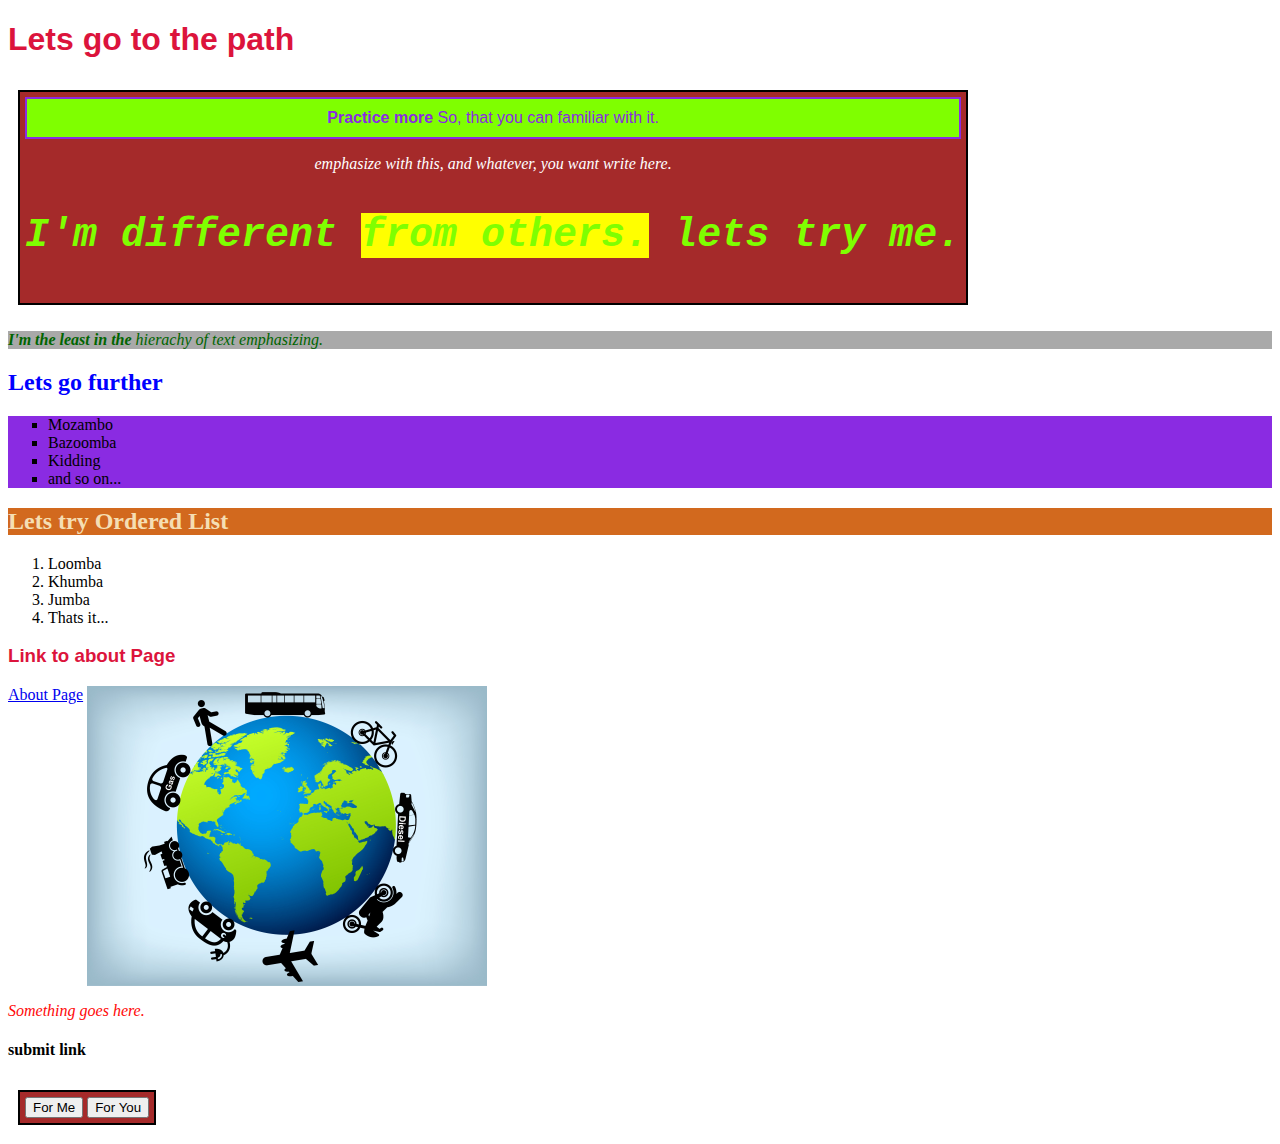
<file: index.html>
<!DOCTYPE html>
<html lang="en">
<head>
    <meta charset="UTF-8">
    <meta name="viewport" content="width=device-width, initial-scale=1.0">
    <title>1st class Document preparation</title>
    <link rel="stylesheet" href="style.css" type="text/css">
</head>
<body>
    <h1>Lets go to the path</h1>
    <!-- <p>Will add more soon.</p> -->

    <div class="container">
    <p class="para1"><strong>Practice more</strong> So, that you can familiar with it.</p>
    <p><em>emphasize with this</em>, and whatever, you want write here.</p>
    <p class="grp1 grp2"><i>I'm different</i> <span class="joora">from others.</span> lets try me.</p></div>

    <p class="fafu" id="dadu"><b>I'm the least in the </b> hierachy of text emphasizing.</p>
    <h2>Lets go further</h2>
    <ul id="deko">
        <li>Mozambo</li>
        <li>Bazoomba</li>
        <li>Kidding</li>
        <li>and so on...</li>
    </ul>
    <h2 class="sughead fura">Lets try Ordered List</h2>
    <ol>
        <li>Loomba</li>
        <li>Khumba</li>
        <li>Jumba</li>
        <li>Thats it...</li>
    </ol>
    <h3>Link to about Page</h3>
    <a href="./about.html" target="_blank" rel="noopener">About Page</a>
    <img src="./image/Eco-friendly Transportation.jpg" alt="Eco-friendly">
    <div class="partha">
        <div class="latha">
            <p>Something goes here.</p>

        </div>
    </div>
    <div>
        <h4>submit link</h4>
        <div class="container">
        <button>For Me</button>
        <button>For You</button>
        </div>
    </div>
</body>
</html>
</file>
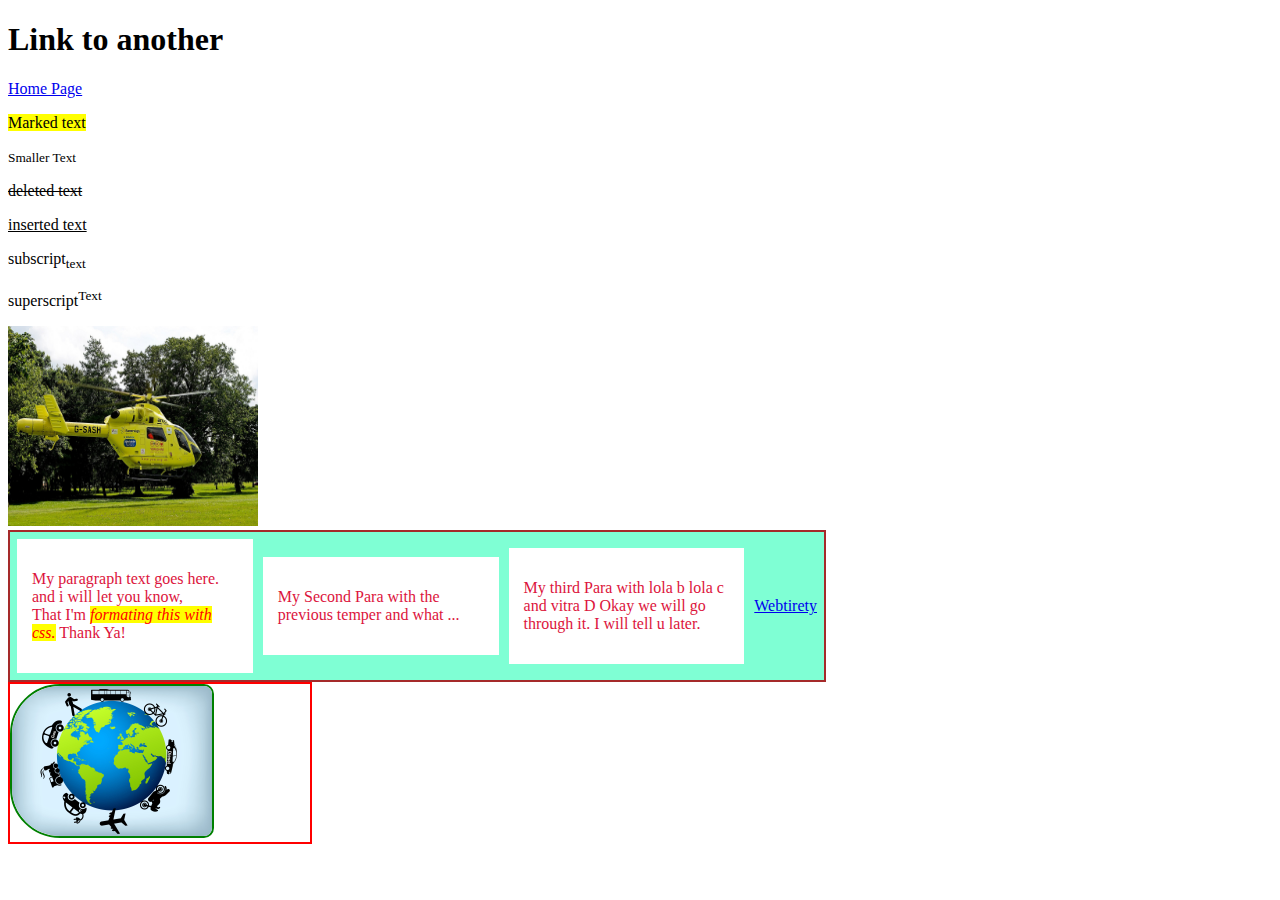
<file: about.html>
<!DOCTYPE html>
<html lang="en">
<head>
    <meta charset="UTF-8">
    <meta name="viewport" content="width=device-width, initial-scale=1.0">
    <title>Document</title>
    <link rel="stylesheet" href="newstyle.css" type="text/css">
</head>
<body>
    <div>
    <h1>Link to another</h1>
    <a href="./index.html" target="_blank" rel="noopener">Home Page</a> 
</div>

<div>
    <p><mark>Marked text</mark></p>
    <p><small>Smaller Text</small></p>
    <p><del>deleted text</del></p>
    <p><ins>inserted text</ins></p>
</div>

    <p>subscript<sub>text</sub></p>
    <p>superscript<sup>Text</sup></p>
    <img src="./image/Emerging Industries.jpg" alt="Emerging">

    <div class="mainContainer">
        <div class="item">
            <p>
                My paragraph text goes here. and i will let you know, <br> That I'm <span class="dhhera">formating this with css.</span>  Thank Ya!

            </p>

        </div>

        <div class="item">
            <p>

                My Second Para with the previous temper and what ...

            </p>

        </div>

        <div class="item">
            <p>
               My third Para with lola b lola c and vitra D  Okay we will go through it. I will tell u later. 
            </p>
            

        </div>
        <div class="link">
            <p><a href="https://webtirety.com/">Webtirety</a></p>
        </div>
    </div>

    <div class="pada1">
        <img src="/image/Eco-friendly Transportation.jpg" alt="Eco-friendly" class="dara1">
    </div>


</body>
</html>
</file>
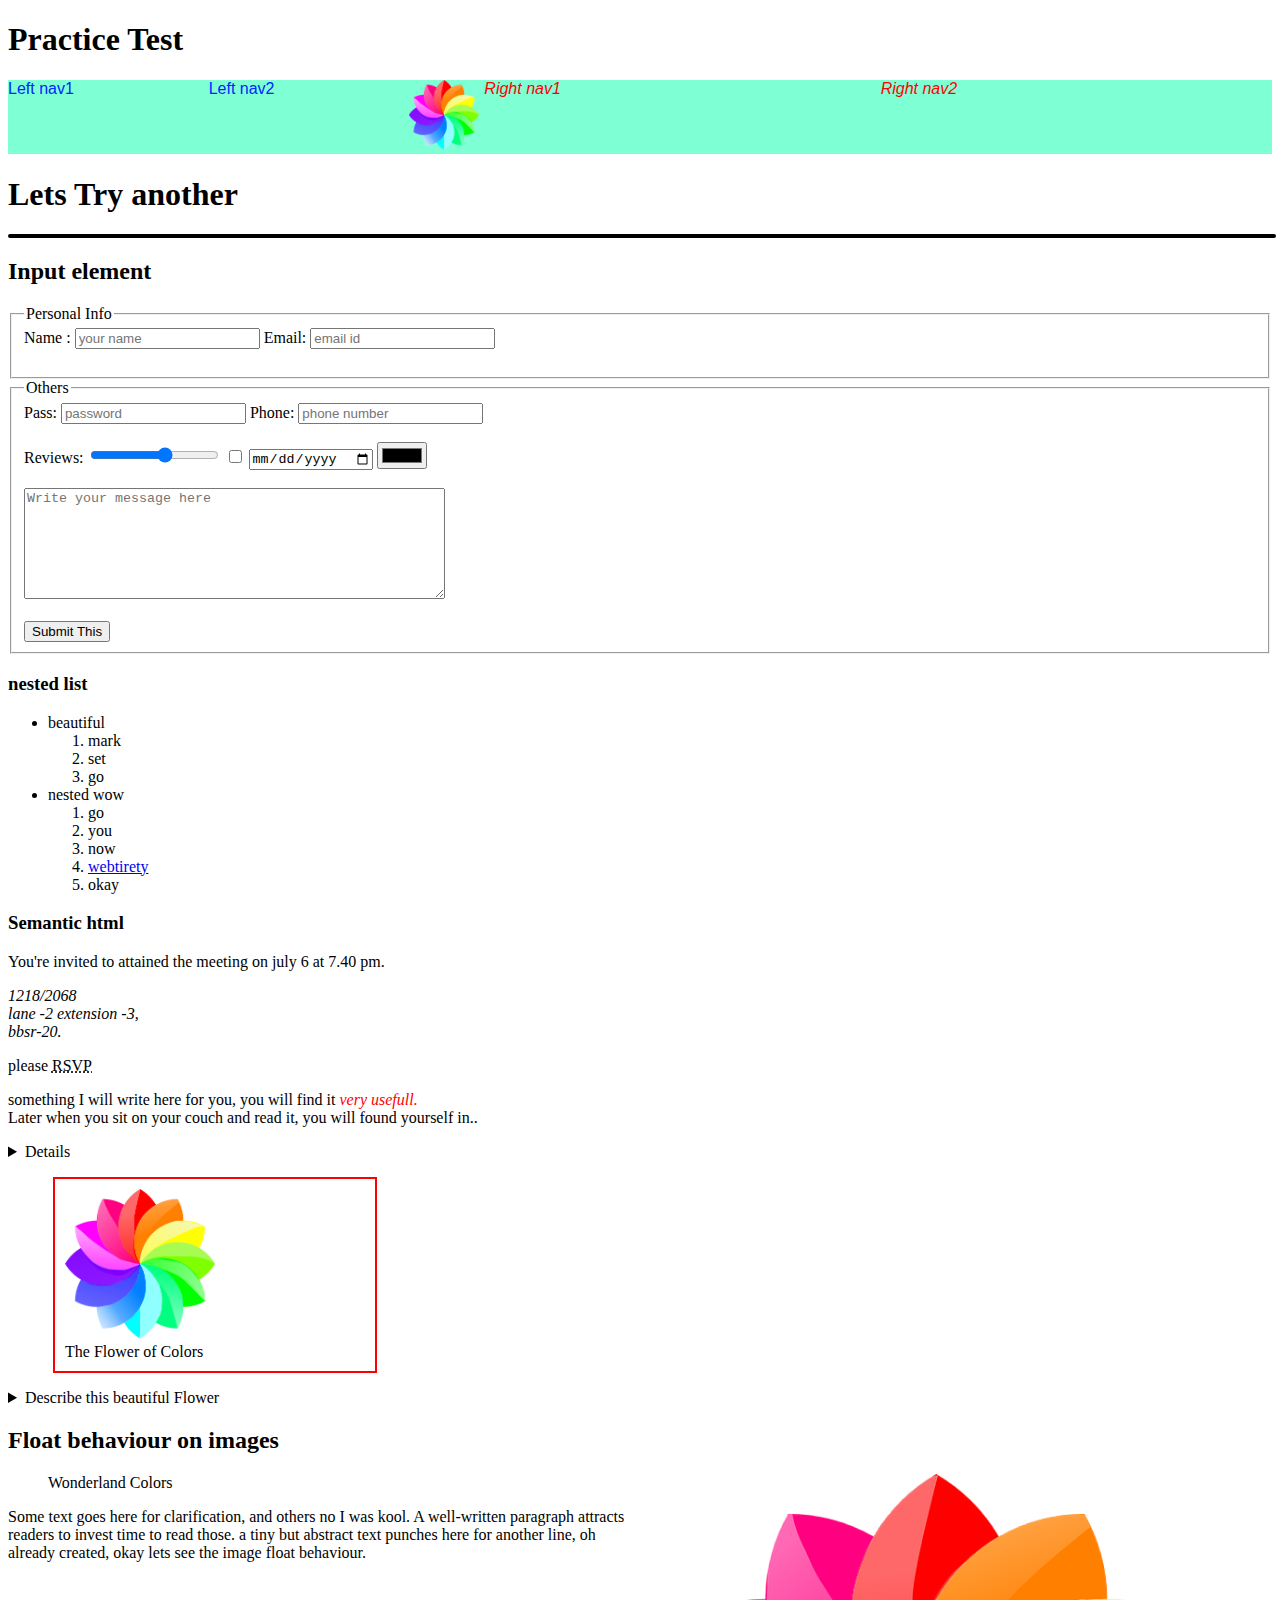
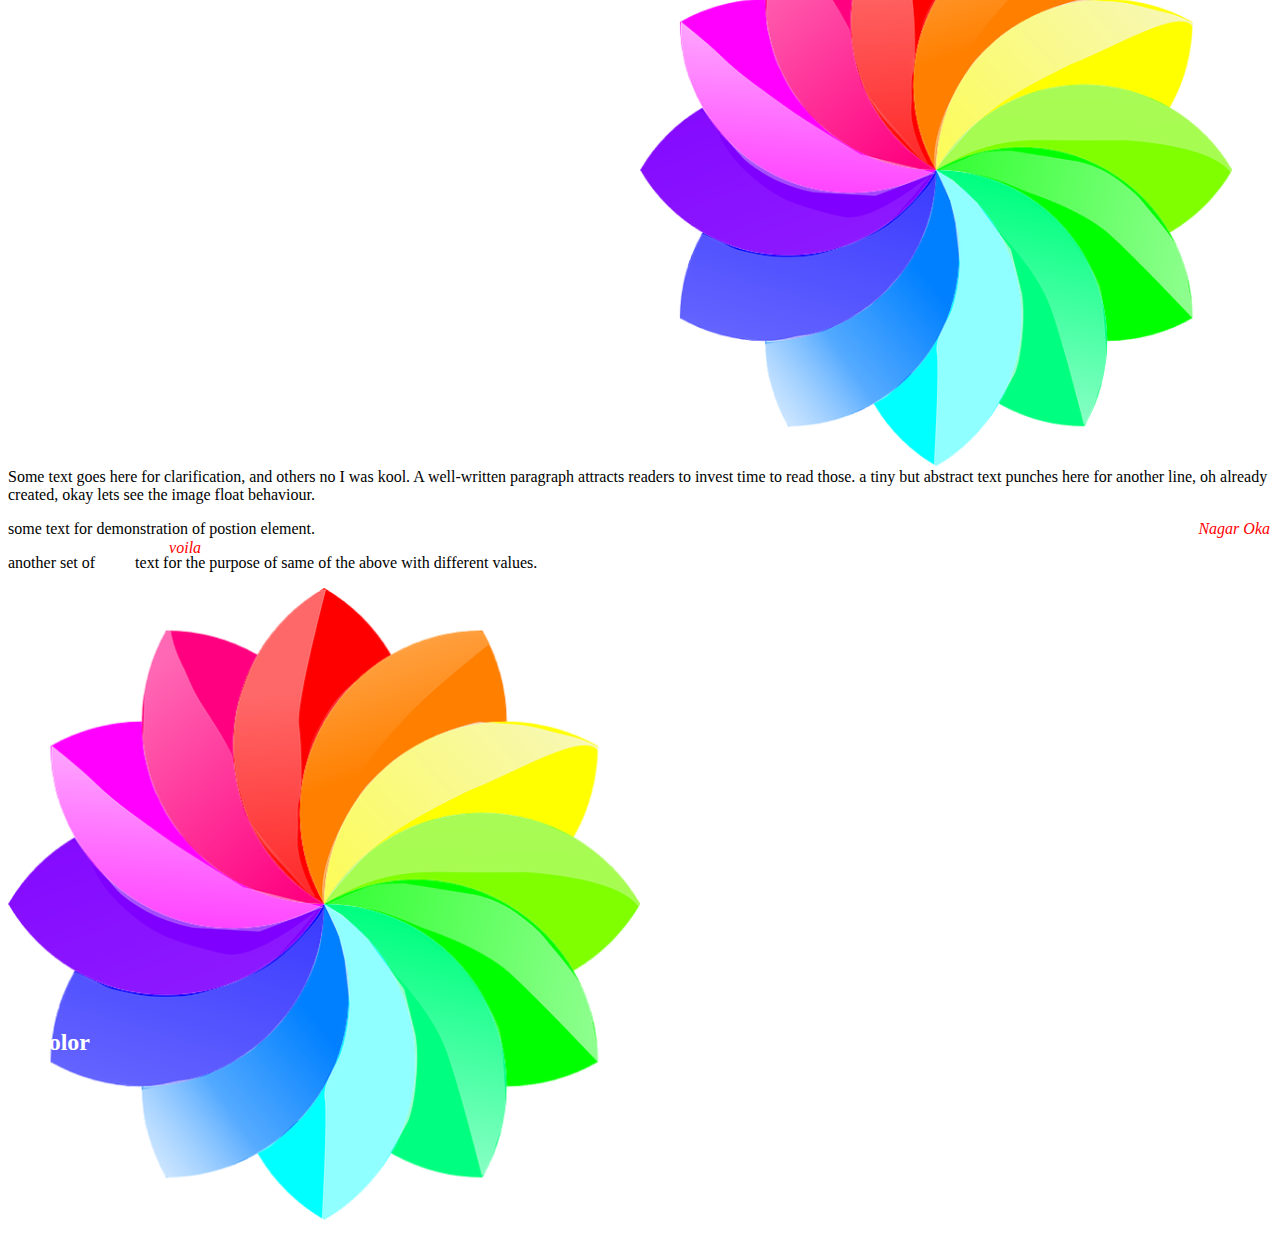
<file: image/flex1.html>
<!DOCTYPE html>
<html lang="en">
<head>
    <meta charset="UTF-8">
    <meta name="viewport" content="width=device-width, initial-scale=1.0">
    <title>For Flex Practice</title>
    <link rel="stylesheet" href="forfles.css">
</head>
<body>
    <header>
        <h1>Practice Test</h1>
    </header>
    <main>
        <section>

            <div class="container">
                <div class="leftitem">Left nav1</div>
                <div class="leftitem">Left nav2</div>
                <div role="img"><img src="/image/logo21.png" alt="logo21" class="gami"></div>
                <div class="rightitem">Right nav1</div>
                <div class="rightitem">Right nav2</div>
            </div>
        
    
            <h1>Lets Try another</h1>
            <div class="dcont1">
                <div>
    
                </div>
                <div>
    
                </div>
            </div>
            <div>
                <h2>Input element</h2>
                <form action="">
                    <fieldset>
                        <legend>Personal Info</legend>
                <label for="Name">Name : </label><input type="text" placeholder="your name">
                Email: <input type="email" placeholder="email id"><br><br>
            </fieldset>
            <fieldset>
                <legend>Others</legend>
                Pass: <input type="password" placeholder="password">
                Phone: <input type="number" placeholder="phone number">
                <br><br>
                <label for="reviews">Reviews: </label> <input type="range" min="0" max="5">
                <input type="checkbox">
                <input type="date">
                <input type="color"><br><br>
                <textarea name="message" id="message" cols="50" rows="7" placeholder="Write your message here"></textarea><br><br>
                <button>Submit This</button>
            </fieldset>

                </form>
    
            </div>
            <div>
                <h3>nested list</h3>
                <ul>
                    <li>beautiful
                        <ol>
                            <li>mark</li>
                            <li>set</li>
                            <li>go</li>
                        </ol>
    
                    </li>
                    <li>nested wow</li>
                    <ol>
                        <li>go</li>
                        <li>you</li>
                        <li>now</li>
                        <li><a href="https://webtirety.com">webtirety</a></li>
                        <li>okay</li>
                    </ol>
                </ul>
            </div>
            <div>
                <h3>Semantic html</h3>
                <p>You're invited to attained the meeting on <time> july 6 at 7.40 pm. </time> </p>
                <p><address>1218/2068 <br> lane -2 extension -3, <br> bbsr-20.</address></p>
                <p>please <abbr title="RSVP">RSVP</abbr></p>
    
            
            </div>

        </section>
        <section>
            <p>something I will write here for you, you will find it <span>very usefull.</span>  <br>Later when you sit on your couch and read it, you will found yourself in..<br> 
                <details>Okay let me introduce me...hehe. jeck ta fruit ka matlab kuch nahin hota ji, toda dimag thik karlena.</details></p>
        </section>
        <div>
            <section>
                <figure>
                    <div role="banner" class="nima1">
                        <img src="/image/logo21.png" alt="">
                    <figcaption>The Flower of Colors</figcaption>
                </figure>
                    </div>
                
                
                <details>
                    <summary>Describe this beautiful Flower</summary>
                    Lets dive deep inside this art, the vibrant art that represents a flower.
                    
                </details>
            </section>
        </div>
    </main>

    <section>
        <div>
            <h2>Float behaviour on images</h2>

           <figure>
            <img src="/image/logo21.png" alt="logo21" class="bhdim">
            <figcaption>Wonderland Colors</figcaption>
        
        </figure> 
            <p>
                Some text goes here for clarification, and others no I was kool. A well-written paragraph 
                attracts readers to invest time to read those. a tiny but abstract text punches here for 
                another line, oh already created, okay lets see the image float behaviour.
                </p>

                <p class="clrp">
                Some text goes here for clarification, and others no I was kool. A well-written paragraph 
            attracts readers to invest time to read those. a tiny but abstract text punches here for 
            another line, oh already created, okay lets see the image float behaviour.
        </div>
                </p>
            </div>
        
    </section>

    <div>
        <p>
            some text for <span class="dooja"> Nagar Oka </span> demonstration of postion element.
        </p>

        <p>
            another set of <span class="pooja">voila</span> text for the purpose of same of the above with different values.
        </p>
    </div>

    <div class="lagoo">
        <h2 class="loogo">color</h2>
        <div>
            <img src="/image/logo21.png" alt="logo21">
        </div>
        
    </div>

    
        

</body>
</html>
</file>
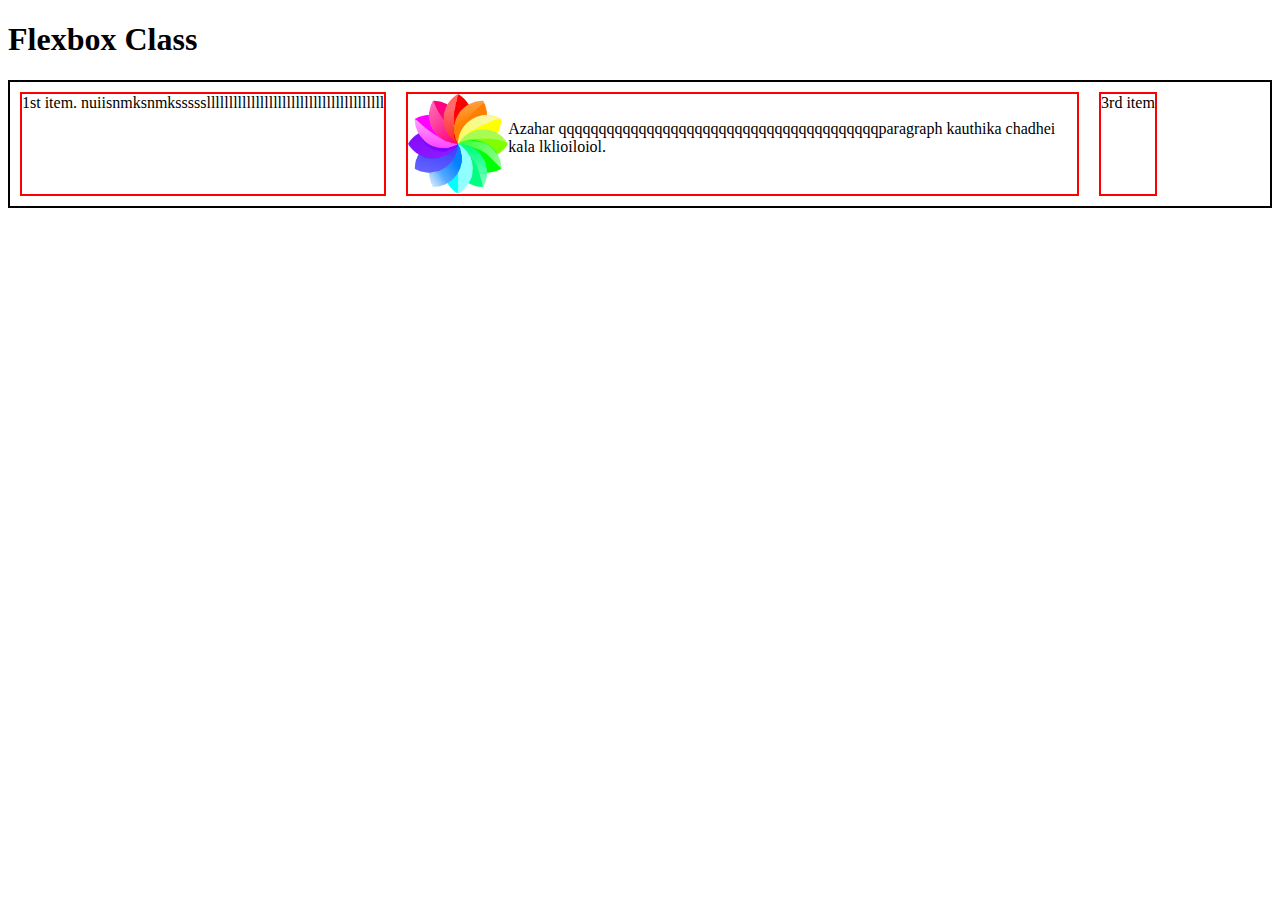
<file: image/newf.html>
<!DOCTYPE html>
<html lang="en">
<head>
    <meta charset="UTF-8">
    <meta name="viewport" content="width=device-width, initial-scale=1.0">
    <title>Flex Box Class</title>
    <link rel="stylesheet" href="newf.css">
</head>
<body>
    <h1>Flexbox Class</h1>
    <div class="mainbox">
        <div class="item">1st item. nuiisnmksnmksssssllllllllllllllllllllllllllllllllllllllll</div>
        <div class="item2">
            <img src="/image/logo21.png" alt="logo"> 

            <p>Azahar qqqqqqqqqqqqqqqqqqqqqqqqqqqqqqqqqqqqqqqqparagraph kauthika chadhei kala lklioiloiol.</p>
        </div>
        <div class="item3">3rd item</div>
        
    </div>
</body>
</html>
</file>
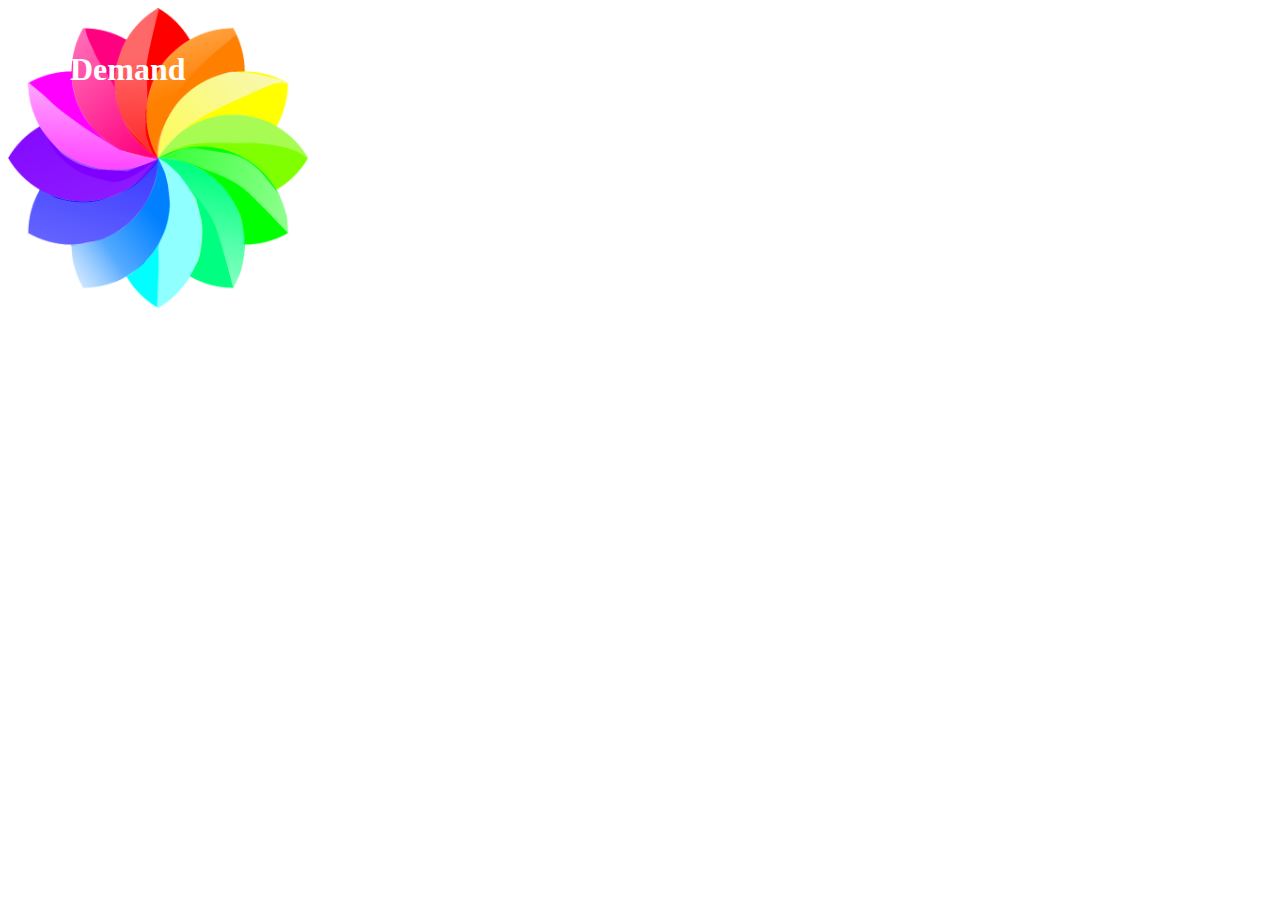
<file: image/try12.html>
<!DOCTYPE html>
<html lang="en">
<head>
    <meta charset="UTF-8">
    <meta name="viewport" content="width=device-width, initial-scale=1.0">
    <title>Document</title>
    <link rel="stylesheet" href="try.css">
</head>
<body>
    <h1>Demand</h1>
    <img src="/image/logo21.png" alt="">
    
</body>
</html>
</file>
<file: style.css>
/* Universal selector */
/* * {
    
    color: brown;
    font-family: Cambria, Cochin, Georgia, Times, 'Times New Roman', serif;
} */

/* Element selector or type selector */

p {
    font-family: Georgia, 'Times New Roman', Times, serif;
    font-style: italic;
}

h2 {
    font-weight: 700;
    color: blue;
}

img {
    height: 300px;
    width: 400px;
    vertical-align:text-top;
}

/* Class selector */

.para1 {
    color: blueviolet;
    background-color: chartreuse;
    font-size: 16px;
    font-style: normal;
    font-family: Verdana, Geneva, Tahoma, sans-serif;
    margin: auto;
    border: 2px solid;
    padding: 10px;
}

/* chain Selector */

.grp1 {
    font-weight: 900;
    font-family: monospace;
}

.grp2 {
    color: chartreuse;
    font-size: 40px;
}

/* group selector */

h1, h3 {
    color: crimson;
    font-family: Impact, Haettenschweiler, 'Arial Narrow Bold', sans-serif;
}

#deko {
    list-style: square;
    background-color: blueviolet;
}

/* chain Selector */

.sughead.fura {
    font-weight: bolder;
    background-color: chocolate;
    color: wheat;
}

.fafu#dadu {
    color: darkgreen;
    background-color: darkgrey;
}

.latha {
    color: rgb(255, 8, 8);
}

.partha {
    color: rgb(17, 0, 255);
}

.container {
    display: inline-block;
    background-color: brown;
    color: white;
    margin: 10px;
    border: 2px solid black;
    padding: 5px;
    text-align: center;
    
}

.joora {
    background-color: yellow;
}
</file>
<file: newstyle.css>
.mainContainer {
    width: 800px;
    display: flex;
    gap: 10px;
    background-color: aquamarine;
    padding: 7px;
    border: 2px solid brown;
    justify-content:space-between;
    align-items:center;
    flex-direction: row;
    

}

.item {

    color: crimson;
    padding: 15px;
    background-color: rgb(255, 255, 255);
    justify-content: flex-start;
    flex-wrap: wrap;
    flex: 3;
    
    
    
    

}

.foora {
    font-weight: bold;
    color: blueviolet;
    padding: 5px;
    border: 2px solid black;
}

.dhhera {
    color: red;
    background-color: yellow;
    font-style: italic;
}

img {
    width: 250px;
    height: 200px;
}

.pada1 {
    width: 300px;
    height: auto;
    border: solid 2px red;
}

.dara1 {
    width: 200px;
    height: 150px;
    border: solid 2px green;
    border-radius: 50px 10px 10px 50px;
    
}

.link {
    display: flex;
    justify-content: flex-end;
}
</file>
<file: image/forfles.css>
/* for flex practice  */

.container {
    width: 100%;
    display: flex;
    background-color: aquamarine;
    gap: 5px;
}

.leftitem {
    color: rgb(0, 38, 255);
    font-family: 'Franklin Gothic Medium', 'Arial Narrow', Arial, sans-serif;
    font-size: 16px;
    font-style: normal;
    font-weight: 500;
    justify-content: flex-start;
    flex: 1;
}

.rightitem {
    color: red;
    font-family: Impact, Haettenschweiler, 'Arial Narrow Bold', sans-serif;
    font-size: 16px;
    font-style: italic;
    font-weight: 500;
    justify-content: flex-end;
    flex: 2;
}

.dcont1 {
    display: flex;
    width: 100%;
    background-color: cornflowerblue;
    border: solid 2px black;
    border-radius: 10px;
}

.dait1 {
    flex: 1;
    justify-content: flex-start;
    color: black;
}

.dait2 {
    flex: 1;
    justify-content: flex-end;
    color: red;
}

img {
    width: 50%;
    
}

span {
    color: red;
    font-style: oblique;
}

.nima1 {
    width: 300px;
    margin: 5px;
    padding: 10px;
    border: 2px solid red;
}

.gami {
    width: 70px;
}

.bhdim {
    float: right;
}

.clrp {
    clear: right;
}

.pooja {
    position: relative;
    left: 70px;
    bottom: 15px;
}

.dooja {
    position: absolute;
    right: 10px;
}

.lagoo {
    position: relative;
}

.loogo {
    color: rgb(255, 255, 255);
    position: absolute;
    bottom: 150px;
    left: 30px;
}
</file>
<file: image/newf.css>
.mainbox {
    display: flex;
    border: solid 2px #000;
    flex-direction: row;
    flex-wrap: wrap;
}

.item {
    margin: 10px;
    border: 2px solid red;
    
}

.item2 {
    margin: 10px;
    border: 2px solid red;
    
}

.item3 {
    margin: 10px;
    border: 2px solid red;
}

.item4 {
    margin: 10px;
    border: 2px solid red;
}

img {
    width: 100px;
    height: 100px;
    float: left;
    
}

p {
    padding: 10px;

}
</file>
<file: image/try.css>
img {

    width: 300px;
    position: absolute;
}

h1 {
    color: rgb(255, 255, 255);
    position: absolute;
    z-index: 1;
    left: 70px;
    top: 30px;

}
</file>
